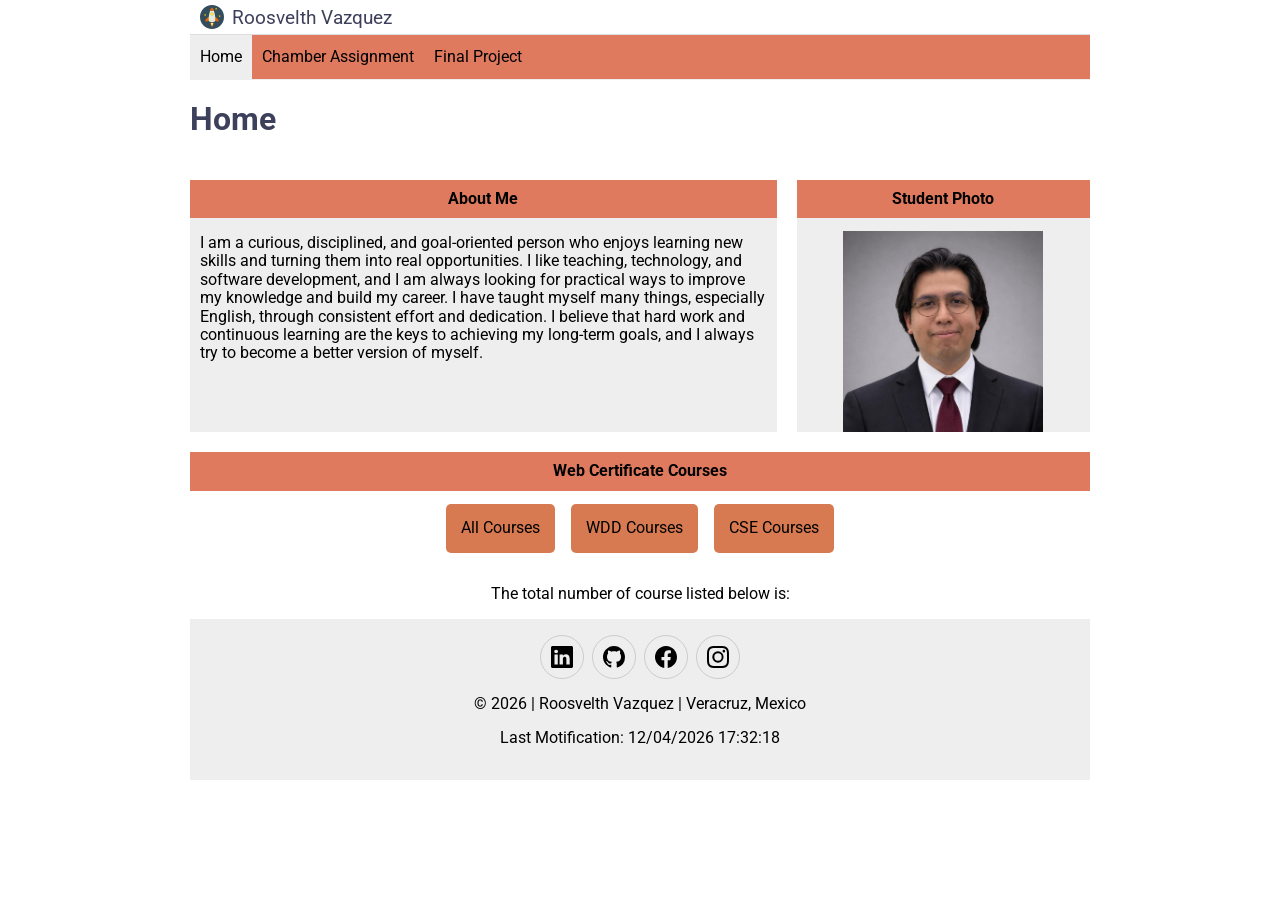
<file: index.html>
<!DOCTYPE html>
<html lang="en">

<head>
    <meta charset="UTF-8">
    <meta name="viewport" content="width=device-width, initial-scale=1.0">
    <meta name="description" content="This page will be my project of my
    first certificate at BYU Idaho. I will master this topics by practicing 
    more excersices like thise one.">
    <meta name="author" content="Roosvelth Vazquez">

    <!-- Open Graph meta properties -->
    <meta property="og:title" content="Roosvelth Vazquez">
    <meta property="og:description" content="This page will be my project of my
    first certificate at BYU Idaho. I will master this topics by practicing 
    more excersices like thise one.">
    <meta property="og:image" content="images/studentphoto.jpeg">
    <meta property="og:url" content="https://roosvelthvazquez.github.io/roosvelthvazquez/">
    <meta property="og:type" content="website"> 

    <!-- --------------------------------- -->

    <link rel="preconnect" href="https://fonts.googleapis.com">
    <link rel="preconnect" href="https://fonts.gstatic.com" crossorigin>
    <link href="https://fonts.googleapis.com/css2?family=Roboto:ital,wght@0,100..900;1,100..900&display=swap"
        rel="stylesheet">

    <title>Roosvelth Vazquez</title>
    <link rel="icon" href="images/favicon.ico">

    <!-- Styles sheets  -->
    <link rel="stylesheet" href="styles/base.css">
    <link rel="stylesheet" href="styles/larger.css">
    <link rel="stylesheet" href="styles/normalization.css">

    <script src="scripts/navigation.js" defer></script>

</head>

<body>
    <!-- ================HEADER=============== -->
    <header>
        <img src="images/logo1.svg" alt="Site Logo" width="70">
        <span>Roosvelth Vazquez</span>
        <button id="ham-btn" class="hamburger"></button>
    </header>
    <nav id="nav-bar" class="navigation">
        <ul>
            <li class="current"><a href="#">Home</a></li>
            <li><a href="chamber/directory.html">Chamber Assignment</a></li>
            <li><a href="#">Final Project</a></li>
        </ul>
    </nav>

    <main class="container">
        <h1>Home</h1>
        <section class="section-one">
            <h2>About Me</h2>
            <p>I am a curious, disciplined, and goal-oriented person who enjoys learning new skills and turning them into real
            opportunities. I like teaching, technology, and software development, and I am always looking for practical ways to
            improve my knowledge and build my career. I have taught myself many things, especially English, through consistent
            effort and dedication. I believe that hard work and continuous learning are the keys to achieving my long-term goals,
            and I always try to become a better version of myself.
            </p>
        </section>
        <section>
            <h2>Student Photo</h2>
            <img src="images/studentphoto.jpeg" alt="Student Photo" width="200">
        </section>
        <section class="courses">
            <h2>Web Certificate Courses</h2>

            <div class="buttons">
                <button id="all-btn">All Courses</button>
                <button id="wdd-btn">WDD Courses</button>
                <button id="cse-btn">CSE Courses</button>
            </div>

            <p></p>

            <div id="course-container"></div>
            <p class="credits">The total number of course listed below is: <span id="credits"></span></p>

        </section>
    </main>

    <footer>
        <div class="social">
            <a href="www.linkedin.com/in/roosvelth-vazquez" target="_blank"><img src="images/linkedin.svg" alt="Linked In" width="16"></a>
            <a href="https://github.com/RoosvelthVazquez" target="_blank"><img src="images/github.svg" alt="GitHub" width="16"></a>
            <a href="https://www.facebook.com/roosvelth.vazquez/" target="_blank"><img src="images/facebook.svg" alt="Facebook" width="16"></a>
            <a href="https://www.instagram.com/roos_vazquez/" target="_blank"><img src="images/instagram.svg" alt="Instagram" width="16"></a>
        </div>
        
        <p><span id="year"></span> | Roosvelth Vazquez | Veracruz, Mexico</p>
        <p>Last Motification: <span id="lastModified"></span></p>
    </footer>
</body>

</html>
</file>
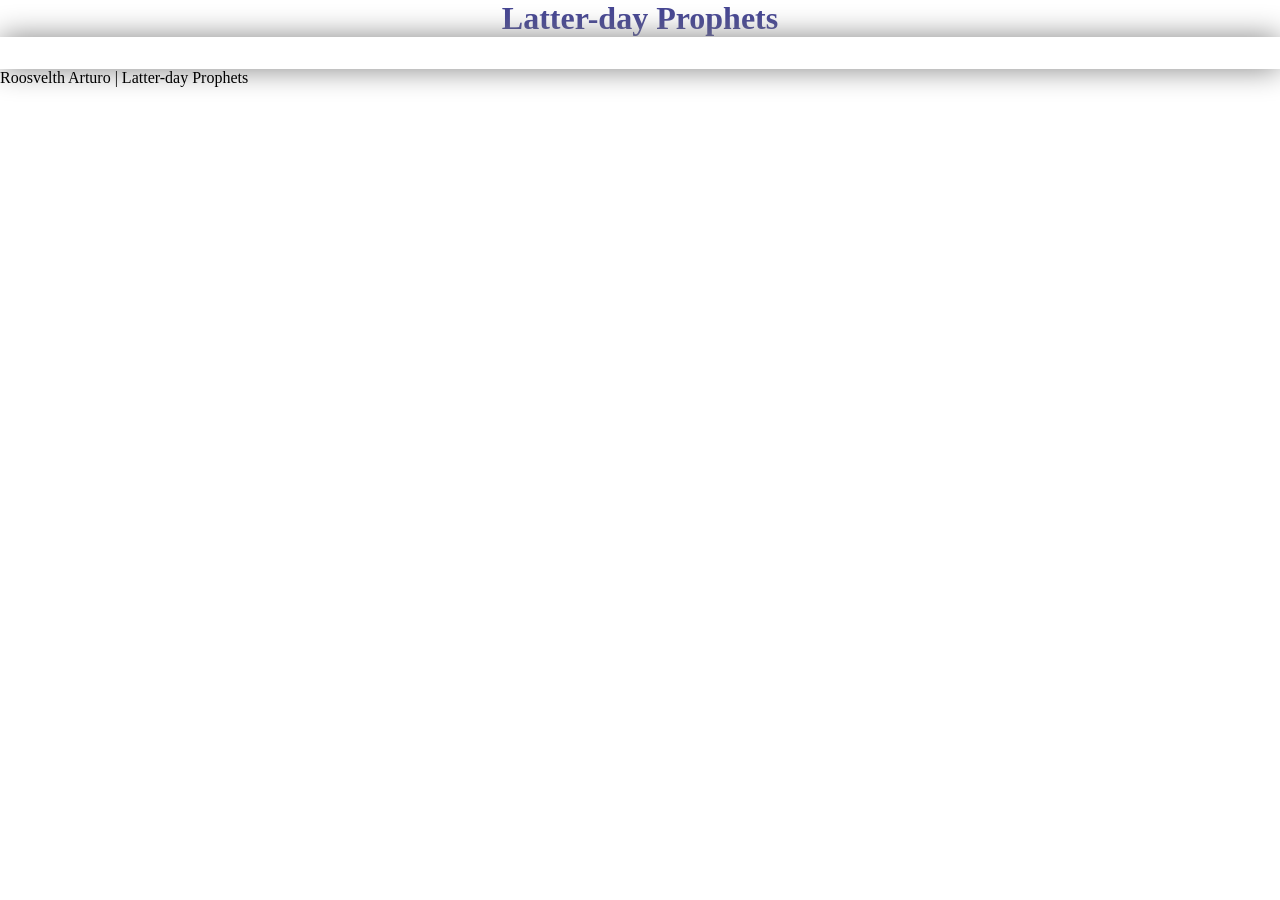
<file: prophets.html>
<!DOCTYPE html>
<html lang="en">

<head>
    <meta charset="UTF-8">
    <meta name="viewport" content="width=device-width, initial-scale=1.0">
    <title>Document</title>

    <link rel="stylesheet" href="styles/prophets.css">
    <script src="scripts/prophets.js" defer></script>

    <link href="https://fonts.googleapis.com/css2?family=Roboto:ital,wght@0,100..900;1,100..900&display=swap"
        rel="stylesheet">
    <link rel="preconnect" href="https://fonts.googleapis.com">
    <link rel="preconnect" href="https://fonts.gstatic.com" crossorigin>
</head>

<body>
    <header>
        <h1>Latter-day Prophets</h1>
    </header>
    <main>
        <div id="cards"></div>
    </main>
    <footer>
        Roosvelth Arturo | Latter-day Prophets
    </footer>
</body>

</html>
</file>
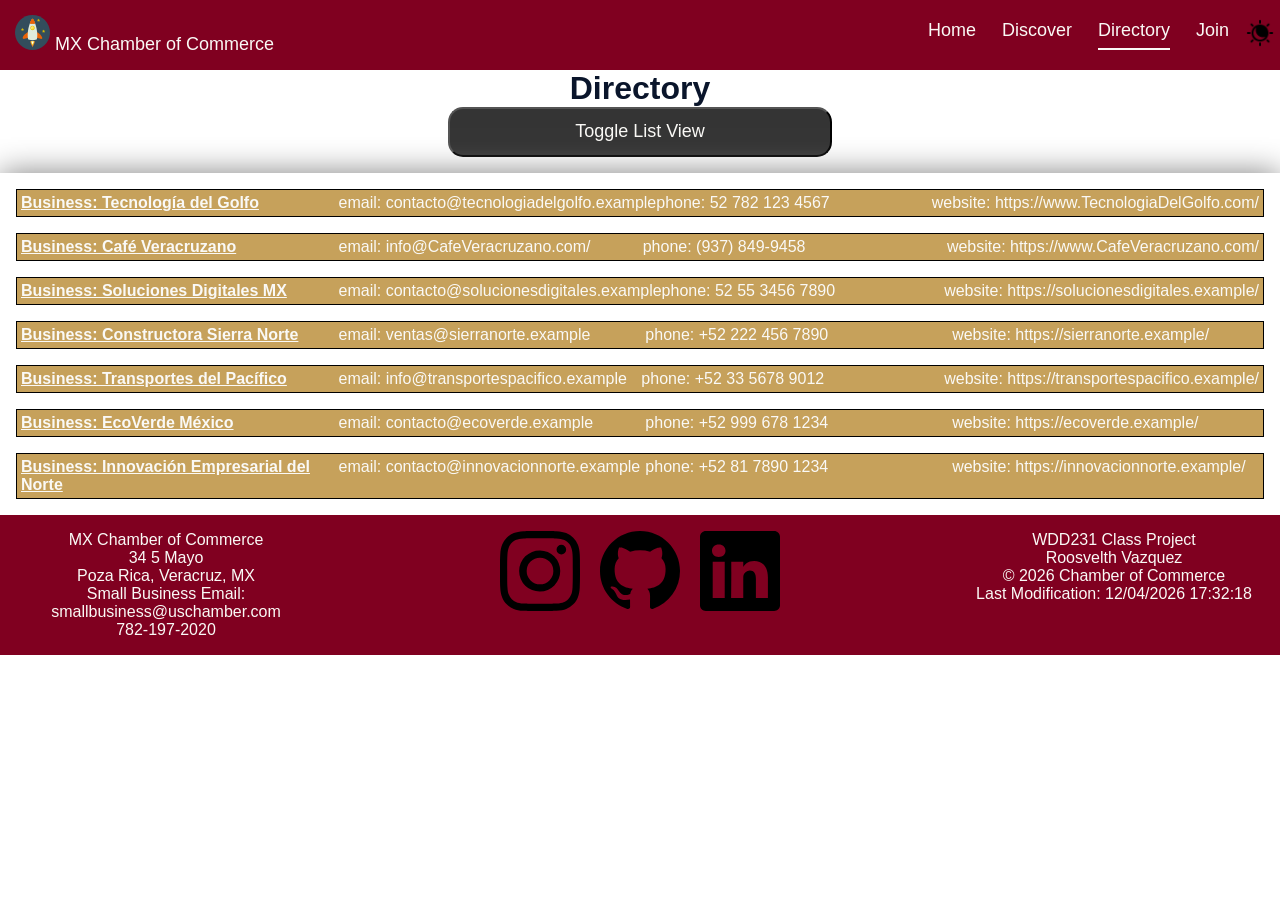
<file: chamber/directory.html>
<!DOCTYPE html>
<html lang="en">

<head>
    <meta charset="UTF-8">
    <meta name="viewport" content="width=device-width, initial-scale=1.0">

    <meta name="description" content="Chamber of Commerce directory page for WDD 231 front-end-dev">
    <meta name="author" content="Roosvelth Vazquez">

    <meta property="og:title" content="Directory | Chamber of Commerce">
    <meta property="og:description" content="Chamber of Commerce directory page for WDD 231 front-end-development class project">
    <meta property="og:image" content="https://github.com/RoosvelthVazquez/wdd231/blob/main/images/screenshot-directory.png">
    <meta property="og:image:height" content="1600">
    <meta property="og:image:width" content="800">
    <meta property="og:url" content="https://roosvelthvazquez.github.io/wdd231/chamber/directory.html">

    <link rel="icon" href="images/favicon.ico" type="image/x-icon">

    <link rel="stylesheet" href="styles/directory.css">
    <link rel="stylesheet" href="styles/larger-directory.css">

    <script src="scripts/navigation.js" defer></script>
    <script type="module" src="scripts/dates.mjs" defer></script>
    <script src="scripts/directory.js" defer></script>

    <link href="https://fonts.googleapis.com/css2?family=Roboto:ital,wght@0,100..900;1,100..900&display=swap"
        rel="stylesheet">
    <link rel="preconnect" href="https://fonts.googleapis.com">
    <link rel="preconnect" href="https://fonts.gstatic.com" crossorigin>



    <title>Directory | Mexico Chamber of Commerce</title>
</head>

<body class="light-mode">
    <header>
        <nav>
            <div class="logo">
                <a href="index.html"><img src="images/logo1-copy.svg" alt="logo" width="35" height="35"> MX Chamber of
                    Commerce</a>
                <div class="toggles">
                    <a href="index.html">Home</a>
                    <a href="discover.html">Discover</a>
                    <a href="#" class="active">Directory</a>
                    <a href="join.html">Join</a>
                    <button id="mode-toggle"><img src="images/night-mode.png" alt="light/dark-toggle"></button>
                    <button aria-label="Menu" id="menu"></button>
                </div>
            </div>
            <div class="bar">
                <a href="index.html">Home</a>
                <a href="discover.html">Discover</a>
                <a href="#" class="active">Directory</a>
                <a href="join.html">Join</a>
            </div>
        </nav>
    </header>
    <main>
        <h1>Directory</h1>
        <button class="list-view">Toggle List View</button>
        <div class="cards" id="compact"></div>
    </main>
    <footer>
        <div id="footer-left">
            <p>MX Chamber of Commerce</p>
            <p>34 5 Mayo</p> <!--address-->
            <p>Poza Rica, Veracruz, MX</p> <!--state,city-->
            <p>Small Business Email: smallbusiness@uschamber.com</p> <!--email-->
            <p>782-197-2020 </p> <!--phone number-->
        </div>
        <div class="socialmedia">
            <a href="https://instagram.com">
                <img src="images/instagram.svg" alt="Instagram" width="80" height="80" loading="lazy">
            </a>
            <a href="https://www.github.com">
                <img src="images/github.svg" alt="GitHub" width="80" height="80" loading="lazy">
            </a>
            <a href="https://www.linkedin.com">
                <img src="images/linkedin.svg" alt="Linkedin" width="80" height="80" loading="lazy">
            </a>
        </div>
        <div id="footer-right">
            <p>WDD231 Class Project</p>
            <p>Roosvelth Vazquez</p>
            <p><span id="currentYear"></span> Chamber of Commerce</p>
            <p></p><span id="lastModified"></span>
        </div>

    </footer>
</body>

</html>
</file>
<file: styles/base.css>
/* =================HEADER ===================== */
header {
    display: grid;
    grid-template-columns: 24px auto 44px;
    padding: 5px 0 5px 10px;
    align-items: end;
    border-bottom: solid 1px #ddd;
    column-gap: 8px;
}

header img {
    display: block;
    width: 100%;
    height: auto;
}

header span {
    font-size: 1.2rem;
    color: #3D405B;
    background: none;
}

/* ================= HAMBURGER ================= */
.hamburger {
    background: none;
    border: none;
    color: #3D405B;
    cursor: pointer;
}
.hamburger::after {
    content:  "\2630";
    font-size: 1.5rem;
}

.hamburger.show::after {
    content: "\00D7";
    font-size: 1.5rem;
}

/* ============NAVIGATION============ */

.navigation {
    display: none;
    background-color: #e07a5f;;
}

.navigation.show {
    display: block;
}

.navigation ul {
    list-style-type: none;
    margin: 0;
    padding: 0;
}

.navigation a {
    display: block;
    padding: .8rem 10px;
    color: black;
    text-decoration: none;
    border-bottom: solid 1px #ddd;
}

.navigation li.current {
    background-color: #eee;
}

.navigation a:hover {
    background-color: #eee;
}

/* ============SITE WEB============ */
* {
    font-family: Roboto, Helvetica, sans-serif;
    box-sizing: border-box;
}

.container {
    display: grid;
    grid-template-columns: 1fr;
    gap: 20px;
}

h1 {
    margin-left: 10px;
    color: #3D405B;
}

section {
    background-color: #eee;
}

.courses {
    background-color: transparent;
}

section p {
    padding: 0 10px;
}

section h2 {
    margin-top: 0;
    background-color: #e07a5f;
    font-size: medium;
    text-align: center;
    padding: 10px;
}

section img {
    display: block;
    margin: 0 auto;
}

.credits {
    text-align: center;
}

/* SECION 3 */

.buttons {
    display: flex;
    justify-content: center;
    gap: 1rem;
    margin: 1 rem 0;
}

button {
    background-color: #d77a52;
    border: 0;
    font-size: 1.2rem;
    border-radius: 5px;
    padding: 15px;
}

#course-container {
    display: grid;
    grid-template-columns: repeat(auto-fit, minmax(180px, 1fr));
    gap: 1rem;
}

#course-container div {
    padding: 1rem;
    text-align: center;
    border-radius: 8px;
    background: #d77a52;
    font-weight: bold;
}

.completed {
    background: #efe8c6 !important;
    color: black !important;
}

/* ============FOOTER============ */

footer {
    background-color: #eee;
    padding: 1rem 10px;
    text-align: center;
}

.social {
    display: flex;
    justify-content: center;
    column-gap: 8px;
}

.social a {
    display: flex;
    justify-content: center;
    align-items: center;
    width: 44px;
    height: 44px;
    border: #ccc solid 1px;
    border-radius: 22px;
}

.social img {
        width: 22px;
        height: 22px;
}

.social a:hover {
    background-color: #ddd;
}
</file>
<file: styles/larger.css>
@media only screen and (min-width: 38rem) {
    header, main, nav, footer {
        max-width: 900px;
        margin: 0 auto;

    }

    header {
        grid-template-columns: 24px auto;
    }

    .hamburger {
    display: none;
    }

    .navigation {
    display: block;
    border-bottom: solid 1px #eee;
    }

    .navigation ul {
    display: flex;
    }

    .navigation a {
        border: none;
    }

        /* ============SITE WEB============ */

    .container {
        grid-template-columns: 2fr 1fr;
    }

    h1 {
        grid-column: 1 / 3;
    } 

    .courses {
        grid-column: 1 /3;
    }
}
</file>
<file: styles/prophets.css>
* {
    margin: 0;
    padding: 0;
    box-sizing: border-box;
}

main {
    display: grid;
}

#cards {
    display: grid;
    grid-template-columns: repeat(auto-fit, minmax(370px, 1fr));
    gap: 8px;
    /* Optional: adds space between cards */
    padding: 16px;
    /* Optional: adds space around the grid */
    box-shadow: 0 0 30px gray;

}

section {
    display: grid;
    justify-content: center;
    text-align: center;
    gap: 8px;
    background-color: #b9b9cc;
    margin: 2px;
    border: 1px solid #454592;
    padding: 1rem;
    width: fit-content;
    overflow: hidden;
}

h1,
h2 {
    color: #454592;
    text-align: center;
}

img {
    width: 340px;
    height: 440px;
    border: 1px solid rgb(0 0 0 / 0%);
    box-shadow: 0 0 30px gray;
}
</file>
<file: chamber/styles/directory.css>
* {
    margin: 0;
    padding: 0;
    box-sizing: border-box;
    font-family: 'Arial', sans-serif;
}

.light-mode {
    --text-color: #FAF9F6;
    --heading-color: #800020;
    --sub-heading-color: #343434;
    --text-light: #0a152b;
    --entry-color: #502b2b;
}

.dark-mode {
    background-color: #101827;

    --text-color: #E8D6D0;
    --heading-color: #101827;
    --sub-heading-color: #8DAFD9;
    --text-light: #FFFFFF;
    --entry-color: #24344B;
}

header {
    background-color: var(--entry-color);
}

nav a {
    background-color: var(--heading-color);
    color: var(--entry-color);
    margin: 10px;
    text-decoration: none;
    font-size: large;
}


/*Form Styling for Join Page*/
form {
    margin: 1rem 2%;
    width: 25%;

}

form fieldset {
    display: block;
    border: 10px solid var(--heading-color);
    border-radius: 5%;
    background-color: var(--sub-heading-color);
    color: var(--text-color);
    font-size: .8rem;
    padding-top: .2rem;
    padding-left: .4rem;
}

form h3 {
    font-size: .9rem;
    color: #E07A5F;
    margin: 1.5rem 0 .2rem 0;
    border-bottom: 1px solid #eee;
}

form input[type=text],
form input[type=tel],
form input[type=date],
form input[type=email] {
    display: block;
    margin: .1rem 0 1rem 0;
    padding: .3rem;
    border: 1px solid #999;
    border-radius: 4px;
    border-left-width: 5px;
    border-left-color: #555;
    font-size: 1rem;
    color: #3D405B;
    width: 250px;
}

form input[type=radio] {
    font-size: 24px
}

form input:required {
    border-left-color: #d70000;
}

form input:focus {
    border-left-color: black;
    outline: none;
}

form input:required:valid {
    border-left-color: green;
}

form textarea {
    resize: vertical;
    width: 75%;
    height: 100px;
    margin-bottom: 2%;
}

form button {
    width: 100%;
    margin-top: 2%;
}

.rad-member {
    display: flex;
    flex-direction: column;
}

.join {
    display: flex;
    flex-direction: column;
    justify-content: space-around;
}

.levels {
    display: flex;
    flex-direction: column;
    width: 100%;
    margin-bottom: 1%;
}

.badge p {
    font-size: 1.2rem;
    color: var(--secondary-color);
    margin: .5em 0;
}

.badge {
    border: 1px solid rgb(23, 53, 53);
    border-radius: 20px;
    padding: .5em;
    background-color: rgba(100, 200, 140, 0.2);
    text-align: center;
    width: 80%;
    opacity: 0;
    /* Initially hidden */
    transform: translateY(50px);
    /* Start below the viewport */
    transition: opacity 0.5s ease-out, transform 0.5s ease-out;
    /* Smooth transition */
    transition: transform 0.3s ease-in-out, box-shadow 0.2s ease-in-out;
}

.badge.in-view {
    opacity: 1;
    transform: translateY(0);
    /* Move to the original position */
}

.badge:hover {
    transform: translateY(-5px);
    box-shadow: 0 4px 12px rgba(0, 0, 0, 0.3);
}


.levels div {
    text-align: center;
    margin-top: 5%;
    border: 5px solid var(--heading-color);
    border-radius: 5%;
    background-color: var(--sub-heading-color);
    color: var(--text-color);
    transition: transform 0.3s ease-in-out, box-shadow 0.3s ease-in-out;
}

.levels div:hover {
    transform: translateY(-5px);
}

.thankyou {
    margin: 25px;
    text-align: center;
    border-radius: 6px;
    background-color: var(--sub-heading-color);
    color: var(--entry-color);
    padding-bottom: 15px;

}

#results {
    text-align: left;
    padding: 0 1rem;
    border: 1px solid rgb(23, 53, 53);
    border-radius: 6px;
    width: 80%;
    margin: 2em auto;
    background-color: var(--heading-color);
}

#results p:first-child {
    margin-top: 15px;
}

#results p:last-child {
    margin-bottom: 15px;
}

#results p {
    margin: 0 1em .5em 1em;
    color: var(--text-color);
}

/*End Form Styling for Form Page*/


/*Modals Start*/
dialog {
    top: 25%;
    left: 30%;
    padding: 15px;
    border: 1px solid rgb(0 0 0 / 10%);
    border-radius: .25rem;
    padding: 1rem;
    background-color: #fff;
    width: 90%;
    max-width: 600px;
}

dialog li {
    text-align: left;
    margin-left: 10%;
}


::backdrop {
    background-color: rgb(0 0 0 / 50%);
}

/*Modals End*/



button {
    background-color: var(--sub-heading-color);
    color: var(--text-color);
    border-radius: 15px;
    font-size: large;
}

.toggles button {
    width: 30%;
    height: 50px;
    font-size: large;
    justify-content: space-around;
}



h1 {
    color: var(--text-light);
    text-align: center;
}

footer {
    padding: 1rem;
    background-color: var(--heading-color);
    color: var(--text-color);
    display: flex;
    flex-direction: column;
    text-align: center;
    justify-content: center;
}



.cards {
    display: grid;
    /* grid-template-columns: repeat(auto-fit, minmax(375px, 1fr)); */
    grid-template-columns: repeat(auto-fit, minmax(min(100%, 375px), 1fr));
    gap: 16px;
    /* Optional: adds space between cards */
    padding: 16px;
    /* Optional: adds space around the grid */
    box-shadow: 0 0 30px gray;

}

.home .business:nth-child(n+4) {
    display: none;
}

#disappear {
    display: none;
}

.front {
    display: flex;
    flex-direction: row;
    gap: 16px;
    margin: 16px;
}

.cards section {
    display: grid;
    gap: 8px;
    background-color: #C6A15B;
    color: var(--text-color);
    margin: 2px;
    border: 1px solid #000000;
    padding: 1rem;
    width: fit-content;
    overflow: hidden;
}

.cards div {
    display: flex;
}

.contacts {
    display: flex;
    flex: auto;
    flex-direction: column;
    align-content: flex-end;
}


.cards img {
    display: flex;
    flex: 0 0 25%;
    width: 64px;
    height: 64px;
    border: 1px solid rgb(0 0 0 / 0%);
    align-items: flex-start;
}

.cards h2 {
    text-decoration: underline;
}


.list-view {
    display: flex;
    background-color: var(--sub-heading-color);
    color: var(--text-color);
    border-radius: 15px;
    font-size: large;
    width: 30%;
    height: 50px;
    margin: auto;
    justify-content: center;
    padding-top: 12px;
    margin-bottom: 16px;
}

#calendar {
    display: block;
    flex: 3;
    color: var(--text-color);
    background-color: var(--sub-heading-color);
}

#today,
#three {
    display: block;
    flex: 1;
    color: var(--text-color);
    background-color: var(--sub-heading-color);
}

#calendar h2,
#today h2,
#three h2 {
    color: var(--text-color);
    background-color: var(--heading-color);
}

#weather {
    display: flex;
    flex: 1;
}

#weather-icon {
    display: flex;
    height: 80px;
    width: 80px;
    margin-right: 5%;
}

#weather-icon div {
    display: flex;
    flex: 1;
}

#compact div {
    display: flex;
    flex: auto;
    flex-direction: column;
    align-content: flex-end;
}


#compact {
    display: flex;
    flex-direction: column;
}

#compact section {
    display: flex;
    flex-direction: column;
    margin: 0;
    padding: 0.25rem;
}

#compact img {
    display: none;
}

#compact h2 {
    flex: 0 0 25%;
    /* Fixed width for the name */
    font-size: 1rem;
    text-align: left;
}


#compact .email {
    flex: 1;
    display: flex;
    white-space: nowrap;
}

#compact .phone,
#compact .URL {
    flex: 1;
    display: flex;
    white-space: nowrap;
}

/*Start of Discover page*/
.discover-grid {
    display: grid;
}


.discover-grid section {
    margin: 1rem 8px;
    border: 1px solid #999;
    background-color: #eee;
    border-radius: 8px;
    overflow: hidden;


}

.discover-grid section h2 {
    margin: 1rem 10px;
    grid-area: name;
}

.discover-grid section figure {
    width: 300px;
    grid-area: birdsView;
}

.discover-grid section address {
    margin: 1rem 10px;
    grid-area: location;
}

.discover-grid section p {
    margin: 1rem 10px;
    grid-area: description;
}

.discover-grid section button {
    width: 100%;
    height: 60px;
    grid-area: press;
}

#last-visit {
    text-align: center;
}

/*End of Discover page*/


#mode-toggle {
    border: none;
    background: none;
}

#mode-toggle img {
    width: auto;
    height: 30px;
}


.toggles {
    display: flex;
    margin-left: auto;
}

.toggles a {
    display: none;
}

.bar {
    display: none;
    flex-direction: column;
    padding-top: 10px;
    padding-bottom: 10px;
    background-color: var(--sub-heading-color);
    color: var(--text-color);
    align-items: center;
}

.bar a {
    display: flex;
    justify-content: center;
    text-decoration: none;
    margin-right: 10px;
    background-color: var(--sub-heading-color);
    color: var(--text-color);
}

.bar a:hover {
    background-color: var(--heading-color);
}

.bar.open {
    display: flex;
}

.logo {
    display: flex;
    background-color: var(--heading-color);
    padding: 5px;
    align-items: center;
}

.logo a {
    color: var(--text-color);
    text-decoration: none;
}

.logo img {

    background-color: var(--heading-color);
    width: 35px;
    max-height: fit-content;
}

.dark-mode .logo img {
    filter: invert(1);
}


.logo span {
    padding-left: 16px;
}

.active {
    border-bottom: 2px solid var(--text-color);
}

.socialmedia {
    display: flex;
    justify-content: center;
}

.socialmedia a {
    text-decoration: none;
}

.socialmedia img {
    color: var(--entry-color);
    max-width: 100px;
    max-height: fit-content;
}

.dark-mode .socialmedia img {
    filter: invert(1);
}

#menu {
    font-size: 1.5rem;
    border: 0;
    background: none;
    /* color: var(--entry-color); */
    padding-left: 8px;
}

#menu::before {
    content:  "\2630";
    font-size: 1.5rem;
}

#menu.open::before {
    content: "\00D7";
    font-size: 1.5rem;
}

#footer-left {
    display: flex;
    flex-direction: column;
}

#footer-right {
    display: flex;
    flex-direction: column;
}
</file>
<file: chamber/styles/larger-directory.css>
@media screen and (min-width: 1025px) {

    /*large*/

    .discover-grid {
        display: grid;
        grid-template-columns: 1fr 1fr 1fr;
    }

    .discover-grid section {
        display: grid;
        grid-template-areas:
            "name name"
            "birdsView description"
            "birdsView description "
            "birdsView location"
            "press press"
        ;


    }



    footer {
        display: flex;
        flex-direction: row;
        justify-content: space-between;
    }

    /*Class Rules Below*/

    .toggles a {
        display: flex;
        margin-right: 16px;
    }

    .toggles a:hover {
        background-color: #011b3d;
    }

    .bar {
        display: none;
    }

    .bar.open {
        display: none;
    }

    .levels {
        display: flex;
        flex-direction: column;
        flex: .5;
        width: fit-content;
        margin-bottom: 1%;

    }

    .join {
        display: flex;
        flex-direction: row;
    }


    .socialmedia {
        display: flex;
        gap: 20px;
        flex-direction: row;
        justify-self: center;
        width: 310px;
    }

    .socialmedia a {
        text-decoration: none;
    }

    .socialmedia img {
        max-width: 100px;
        max-height: fit-content;
    }


    /*End of Class Rules*/

    /*Start of ID Rules*/
    #list-view {
        background-color: var(--sub-heading-color);
        color: var(--text-color);
        border-radius: 15px;
        font-size: large;
        width: 30%;
        height: 50px;
        margin: auto;
        justify-content: center;
        margin-bottom: 16px;
    }

    #compact {
        display: flex;
        flex-direction: column;
    }

    #compact section {
        display: flex;
        flex-direction: row;
        margin: 0;
        padding: 0.25rem;
        width: 100%;

    }

    #compact img {
        display: none;
    }

    #compact h2 {
        flex: 0 0 25%;
        /* Fixed width for the name */
        font-size: 1rem;
        text-align: left;
    }


    #compact div {
        display: flex;
        flex-direction: row;
    }

    #compact .email {
        flex: 1;
        display: flex;
        white-space: nowrap;
    }

    #compact .phone,
    #compact .URL {
        flex: 1;
        display: flex;
        white-space: nowrap;
    }

    #course-cert {
        display: flex;
        flex-direction: row;
        justify-content: center;
        margin-top: 10px;
    }


    #course-cert li {
        background-color: orange;
        color: black;
        border-radius: 15px;
        height: 50px;
        width: 30%;
        font-size: large;
        align-content: center;
    }

    #menu {
        display: none;
    }

    #footer-left {
        display: flex;
        flex-direction: column;
        width: 300px;
    }

    #footer-right {
        display: flex;
        flex-direction: column;
        width: 300px;
    }

    /*End of ID Rules*/

}
</file>
<file: styles/normalization.css>
/*! normalize.css v8.0.1 | MIT License | github.com/necolas/normalize.css */

/* Document
   ========================================================================== */

/**
 * 1. Correct the line height in all browsers.
 * 2. Prevent adjustments of font size after orientation changes in iOS.
 */

html {
    line-height: 1.15;
    /* 1 */
    -webkit-text-size-adjust: 100%;
    /* 2 */
}

/* Sections
   ========================================================================== */

/**
 * Remove the margin in all browsers.
 */

body {
    margin: 0;
}

/**
 * Render the `main` element consistently in IE.
 */

main {
    display: block;
}

/**
 * Correct the font size and margin on `h1` elements within `section` and
 * `article` contexts in Chrome, Firefox, and Safari.
 */

h1 {
    font-size: 2em;
    margin: 0.67em 0;
}

/* Grouping content
   ========================================================================== */

/**
 * 1. Add the correct box sizing in Firefox.
 * 2. Show the overflow in Edge and IE.
 */

hr {
    box-sizing: content-box;
    /* 1 */
    height: 0;
    /* 1 */
    overflow: visible;
    /* 2 */
}

/**
 * 1. Correct the inheritance and scaling of font size in all browsers.
 * 2. Correct the odd `em` font sizing in all browsers.
 */

pre {
    font-family: monospace, monospace;
    /* 1 */
    font-size: 1em;
    /* 2 */
}

/* Text-level semantics
   ========================================================================== */

/**
 * Remove the gray background on active links in IE 10.
 */

a {
    background-color: transparent;
}

/**
 * 1. Remove the bottom border in Chrome 57-
 * 2. Add the correct text decoration in Chrome, Edge, IE, Opera, and Safari.
 */

abbr[title] {
    border-bottom: none;
    /* 1 */
    text-decoration: underline;
    /* 2 */
    text-decoration: underline dotted;
    /* 2 */
}

/**
 * Add the correct font weight in Chrome, Edge, and Safari.
 */

b,
strong {
    font-weight: bolder;
}

/**
 * 1. Correct the inheritance and scaling of font size in all browsers.
 * 2. Correct the odd `em` font sizing in all browsers.
 */

code,
kbd,
samp {
    font-family: monospace, monospace;
    /* 1 */
    font-size: 1em;
    /* 2 */
}

/**
 * Add the correct font size in all browsers.
 */

small {
    font-size: 80%;
}

/**
 * Prevent `sub` and `sup` elements from affecting the line height in
 * all browsers.
 */

sub,
sup {
    font-size: 75%;
    line-height: 0;
    position: relative;
    vertical-align: baseline;
}

sub {
    bottom: -0.25em;
}

sup {
    top: -0.5em;
}

/* Embedded content
   ========================================================================== */

/**
 * Remove the border on images inside links in IE 10.
 */

img {
    border-style: none;
}

/* Forms
   ========================================================================== */

/**
 * 1. Change the font styles in all browsers.
 * 2. Remove the margin in Firefox and Safari.
 */

button,
input,
optgroup,
select,
textarea {
    font-family: inherit;
    /* 1 */
    font-size: 100%;
    /* 1 */
    line-height: 1.15;
    /* 1 */
    margin: 0;
    /* 2 */
}

/**
 * Show the overflow in IE.
 * 1. Show the overflow in Edge.
 */

button,
input {
    /* 1 */
    overflow: visible;
}

/**
 * Remove the inheritance of text transform in Edge, Firefox, and IE.
 * 1. Remove the inheritance of text transform in Firefox.
 */

button,
select {
    /* 1 */
    text-transform: none;
}

/**
 * Correct the inability to style clickable types in iOS and Safari.
 */

button,
[type="button"],
[type="reset"],
[type="submit"] {
    -webkit-appearance: button;
}

/**
 * Remove the inner border and padding in Firefox.
 */

button::-moz-focus-inner,
[type="button"]::-moz-focus-inner,
[type="reset"]::-moz-focus-inner,
[type="submit"]::-moz-focus-inner {
    border-style: none;
    padding: 0;
}

/**
 * Restore the focus styles unset by the previous rule.
 */

button:-moz-focusring,
[type="button"]:-moz-focusring,
[type="reset"]:-moz-focusring,
[type="submit"]:-moz-focusring {
    outline: 1px dotted ButtonText;
}

/**
 * Correct the padding in Firefox.
 */

fieldset {
    padding: 0.35em 0.75em 0.625em;
}

/**
 * 1. Correct the text wrapping in Edge and IE.
 * 2. Correct the color inheritance from `fieldset` elements in IE.
 * 3. Remove the padding so developers are not caught out when they zero out
 *    `fieldset` elements in all browsers.
 */

legend {
    box-sizing: border-box;
    /* 1 */
    color: inherit;
    /* 2 */
    display: table;
    /* 1 */
    max-width: 100%;
    /* 1 */
    padding: 0;
    /* 3 */
    white-space: normal;
    /* 1 */
}

/**
 * Add the correct vertical alignment in Chrome, Firefox, and Opera.
 */

progress {
    vertical-align: baseline;
}

/**
 * Remove the default vertical scrollbar in IE 10+.
 */

textarea {
    overflow: auto;
}

/**
 * 1. Add the correct box sizing in IE 10.
 * 2. Remove the padding in IE 10.
 */

[type="checkbox"],
[type="radio"] {
    box-sizing: border-box;
    /* 1 */
    padding: 0;
    /* 2 */
}

/**
 * Correct the cursor style of increment and decrement buttons in Chrome.
 */

[type="number"]::-webkit-inner-spin-button,
[type="number"]::-webkit-outer-spin-button {
    height: auto;
}

/**
 * 1. Correct the odd appearance in Chrome and Safari.
 * 2. Correct the outline style in Safari.
 */

[type="search"] {
    -webkit-appearance: textfield;
    /* 1 */
    outline-offset: -2px;
    /* 2 */
}

/**
 * Remove the inner padding in Chrome and Safari on macOS.
 */

[type="search"]::-webkit-search-decoration {
    -webkit-appearance: none;
}

/**
 * 1. Correct the inability to style clickable types in iOS and Safari.
 * 2. Change font properties to `inherit` in Safari.
 */

::-webkit-file-upload-button {
    -webkit-appearance: button;
    /* 1 */
    font: inherit;
    /* 2 */
}

/* Interactive
   ========================================================================== */

/*
 * Add the correct display in Edge, IE 10+, and Firefox.
 */

details {
    display: block;
}

/*
 * Add the correct display in all browsers.
 */

summary {
    display: list-item;
}

/* Misc
   ========================================================================== */

/**
 * Add the correct display in IE 10+.
 */

template {
    display: none;
}

/**
 * Add the correct display in IE 10.
 */

[hidden] {
    display: none;
}
</file>
